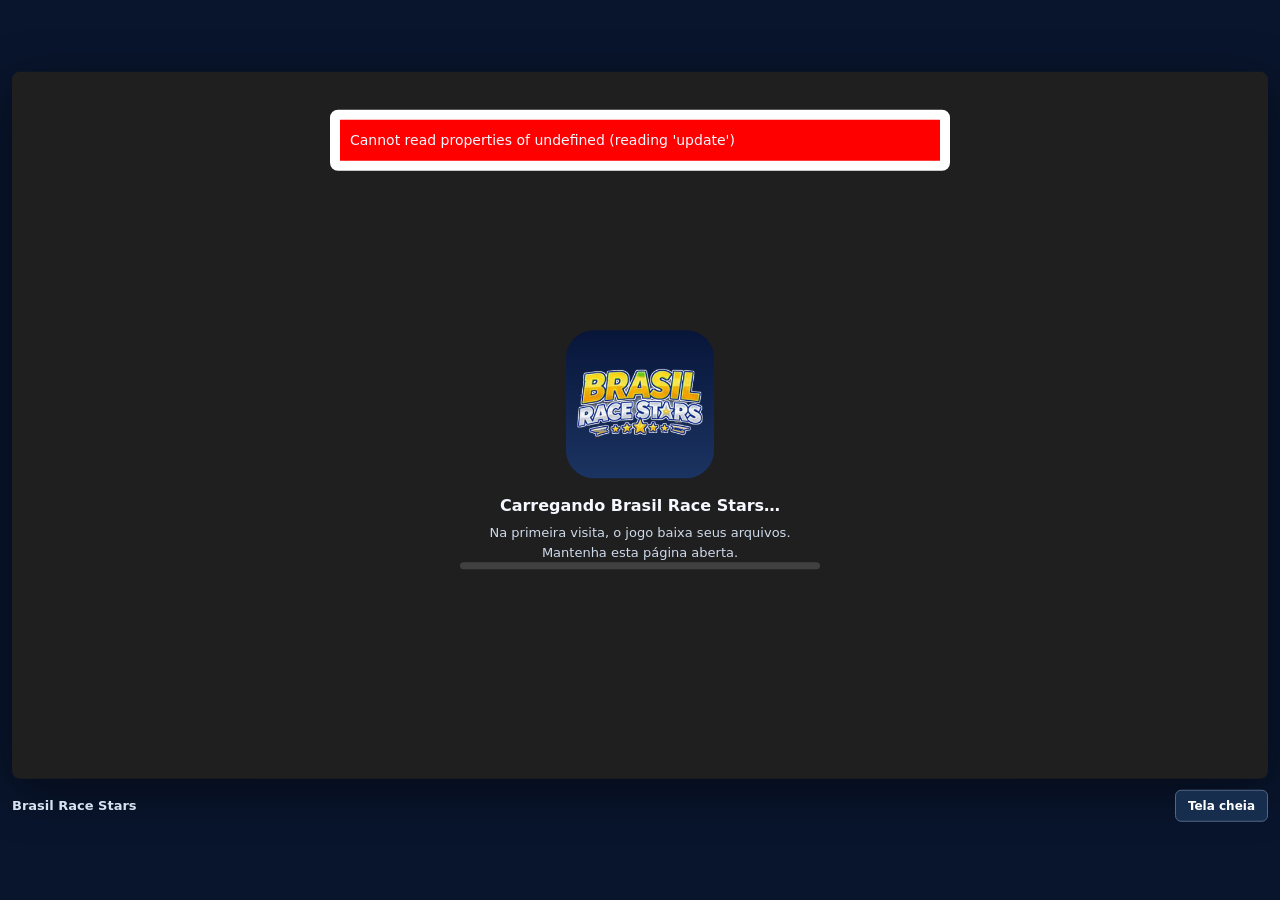
<file: index.html>
<!DOCTYPE html>
<html lang="pt-BR">
  <head>
    <meta charset="utf-8">
    <meta http-equiv="Content-Type" content="text/html; charset=utf-8">
    <title>Brasil Race Stars</title>
    <link rel="shortcut icon" href="brs-icon.png">
    <link rel="stylesheet" href="TemplateData/style.css">
  <meta name="description" content="Brasil Race Stars no navegador. Escolha seu piloto e jogue sozinho, com amigos no mesmo aparelho ou online por sala.">
<link rel="apple-touch-icon" href="brs-icon.png">
<link rel="stylesheet" href="brs-web.css">
<script src="brs-start.js"></script>
</head>
  <body>
    <div id="unity-container" class="unity-desktop">
      <canvas aria-label="Brasil Race Stars" id="unity-canvas" width=1280 height=720 tabindex="-1"></canvas>
      <div id="unity-loading-bar">
        <div id="unity-logo"></div><p id="brs-load-status" role="status">Carregando Brasil Race Stars…</p><p id="brs-load-help">Na primeira visita, o jogo baixa seus arquivos. Mantenha esta página aberta.</p>
        <div id="unity-progress-bar-empty">
          <div id="unity-progress-bar-full"></div>
        </div>
      </div>
      <div id="unity-warning"> </div>
      <div id="unity-footer">
        <div id="unity-webgl-logo"></div>
        <button id="unity-fullscreen-button" type="button" aria-label="Jogar em tela cheia">Tela cheia</button>
        <div id="unity-build-title">Brasil Race Stars</div>
      </div>
    </div>
    <script>

      var container = document.querySelector("#unity-container");
      var canvas = document.querySelector("#unity-canvas");
      var loadingBar = document.querySelector("#unity-loading-bar");
      var progressBarFull = document.querySelector("#unity-progress-bar-full");
      var fullscreenButton = document.querySelector("#unity-fullscreen-button");
      var warningBanner = document.querySelector("#unity-warning");

      // Shows a temporary message banner/ribbon for a few seconds, or
      // a permanent error message on top of the canvas if type=='error'.
      // If type=='warning', a yellow highlight color is used.
      // Modify or remove this function to customize the visually presented
      // way that non-critical warnings and error messages are presented to the
      // user.
      var brsShownWarnings = new Set();
      function unityShowBanner(msg, type) {
        var warningKey = type + ":" + String(msg);
        if (brsShownWarnings.has(warningKey)) return;
        brsShownWarnings.add(warningKey);
        function updateBannerVisibility() {
          warningBanner.style.display = warningBanner.children.length ? 'block' : 'none';
        }
        var div = document.createElement('div');
        div.textContent = msg;
        warningBanner.appendChild(div);
        if (type == 'error') div.style = 'background: red; padding: 10px;';
        else {
          if (type == 'warning') div.style = 'background: yellow; padding: 10px;';
          setTimeout(function() {
            warningBanner.removeChild(div);
            updateBannerVisibility();
          }, 5000);
        }
        updateBannerVisibility();
      }

      // Unity reports fatal startup failures through alert in some engine paths.
      // A visible banner keeps the error readable and the page responsive.
      window.alert = message => { console.error("[BRS startup] " + message); unityShowBanner(String(message), "error"); };
      window.addEventListener("error", event => { if (event.message) unityShowBanner(event.message, "error"); });
      window.addEventListener("unhandledrejection", event => unityShowBanner(String(event.reason), "error"));
      var buildUrl = "Build";
      var loaderUrl = buildUrl + "/5336a4b2c43054286fd70b1faa467eee.loader.js";
      var config = {
        dataUrl: buildUrl + "/690dc0f3d5ac178145b360eccc66b2e4.data.unityweb",
        frameworkUrl: buildUrl + "/8dfb97938b98d794189787b8d474cf62.framework.js.unityweb",
        codeUrl: buildUrl + "/b362aeddb35e930273c4dd73346aa42e.wasm.unityweb",
        streamingAssetsUrl: "StreamingAssets",
        companyName: "Retro Family",
        productName: "Brasil Race Stars",
        productVersion: "0.9.5",
        showBanner: unityShowBanner,
      };

      // By default, Unity keeps WebGL canvas render target size matched with
      // the DOM size of the canvas element (scaled by window.devicePixelRatio)
      // Set this to false if you want to decouple this synchronization from
      // happening inside the engine, and you would instead like to size up
      // the canvas DOM size and WebGL render target sizes yourself.
      config.matchWebGLToCanvasSize = false;

      // If you would like all file writes inside Unity Application.persistentDataPath
      // directory to automatically persist so that the contents are remembered when
      // the user revisits the site the next time, uncomment the following line:
      // config.autoSyncPersistentDataPath = true;
      // This autosyncing is currently not the default behavior to avoid regressing
      // existing user projects that might rely on the earlier manual
      // JS_FileSystem_Sync() behavior, but in future Unity version, this will be
      // expected to change.

      if (/iPhone|iPad|iPod|Android/i.test(navigator.userAgent)) {
        // Mobile device style: fill the whole browser client area with the game canvas:

        var meta = document.createElement('meta');
        meta.name = 'viewport';
        meta.content = 'width=device-width, height=device-height, initial-scale=1.0, user-scalable=no, shrink-to-fit=yes';
        document.getElementsByTagName('head')[0].appendChild(meta);
        container.className = "unity-mobile";
        canvas.className = "unity-mobile";

        // To lower canvas resolution on mobile devices to gain some
        // performance, uncomment the following line:
        // config.devicePixelRatio = 1;


      } else {
        // Desktop style: Render the game canvas in a window that can be maximized to fullscreen:

        canvas.style.width = "960px";
        canvas.style.height = "600px";
      }

      loadingBar.style.display = "block";

      var script = document.createElement("script");
      script.src = loaderUrl;
      script.onload = () => {
        createUnityInstance(canvas, config, (progress) => {
          progressBarFull.style.width = 100 * progress + "%";
 document.getElementById("brs-load-status").textContent = progress < 1 ? "Carregando o jogo · " + Math.floor(progress * 100) + "%" : "Iniciando o jogo…";
              }).then((unityInstance) => {
                loadingBar.style.display = "none";
                // Browser fullscreen is available independently of Unity startup.
              }).catch((message) => {
                console.error(message); unityShowBanner(String(message), "error"); document.getElementById("brs-load-status").textContent = "Não foi possível iniciar o jogo.";
              });
            };

      brsPrepareDelivery("05c50b8e3d50caf7f90fa60f64a1dcc074c487385693619d87b011f5a0d11b20").then(() => { document.body.appendChild(script); }).catch(error => { unityShowBanner(error.message, "error"); });

    </script>
  <script src="brs-fullscreen.js"></script>
<script src="brs-resolution.js"></script>
<script src="brs-dialog-visibility.js"></script>
</body>
</html>
</file>
<file: TemplateData/style.css>
body { padding: 0; margin: 0 }
#unity-container { position: absolute }
#unity-container.unity-desktop { left: 50%; top: 50%; transform: translate(-50%, -50%) }
#unity-container.unity-mobile { position: fixed; width: 100%; height: 100% }
#unity-canvas { background: #1F1F20 }
.unity-mobile #unity-canvas { width: 100%; height: 100% }
#unity-loading-bar { position: absolute; left: 50%; top: 50%; transform: translate(-50%, -50%); display: none }
#unity-logo { width: 154px; height: 130px; background: url('unity-logo-dark.png') no-repeat center }
#unity-progress-bar-empty { width: 141px; height: 18px; margin-top: 10px; margin-left: 6.5px; background: url('progress-bar-empty-dark.png') no-repeat center }
#unity-progress-bar-full { width: 0%; height: 18px; margin-top: 10px; background: url('progress-bar-full-dark.png') no-repeat center }
#unity-footer { position: relative }
.unity-mobile #unity-footer { display: none }
#unity-webgl-logo { float:left; width: 204px; height: 38px; background: url('webgl-logo.png') no-repeat center }
#unity-build-title { float: right; margin-right: 10px; line-height: 38px; font-family: arial; font-size: 18px }
#unity-fullscreen-button { cursor:pointer; float: right; width: 38px; height: 38px; background: url('fullscreen-button.png') no-repeat center }
#unity-warning { position: absolute; left: 50%; top: 5%; transform: translate(-50%); background: white; padding: 10px; display: none }
</file>
<file: brs-web.css>
:root { color-scheme: dark; font-family: system-ui, sans-serif; background: #09152d; color: #f6f8ff; }
body { margin: 0; background: radial-gradient(ellipse at 50% 40%, #183d69, #09152d 75%); }
#unity-container.unity-desktop { width: min(calc(100vw - 24px), calc((100dvh - 80px) * 16 / 9)); }
#unity-container.unity-desktop #unity-canvas { width: 100% !important; height: auto !important; aspect-ratio: 16/9; border-radius: 8px; box-shadow: 0 12px 50px #0007; }
#unity-canvas:focus-visible { outline: 2px solid #ffd936; outline-offset: 3px; }
#unity-container #unity-canvas:fullscreen { width: 100vw !important; height: 100vh !important; border-radius: 0; }
#unity-loading-bar { width: min(360px, 80vw); text-align: center; }
#unity-logo { width: 148px; height: 148px; margin: 0 auto 18px; background: url('brs-icon.png') center / contain no-repeat; }
#unity-progress-bar-empty { width: 100%; height: 7px; margin: 0; background: #ffffff26; border-radius: 6px; overflow: hidden; }
#unity-progress-bar-full { height: 100%; margin: 0; background: linear-gradient(90deg, #34c987, #ffd936); border-radius: 6px; }
#brs-load-status { margin: 16px 0 8px; font-weight: 700; }
#brs-load-help { margin: 0; font-size: 13px; line-height: 1.5; color: #ced9e9; }
#unity-footer { display: flex; align-items: center; gap: 12px; height: 46px; }
#unity-webgl-logo { display: none; }
#unity-build-title { font: 600 13px system-ui, sans-serif; color: #d7e1ef; margin: 0; order: -1; flex: 1; }
#unity-fullscreen-button { border: 1px solid #526786; border-radius: 6px; color: #fff; background: #162d4d; width: auto; height: 32px; padding: 0 12px; cursor: pointer; font: 600 12px system-ui, sans-serif; }
#unity-fullscreen-button:hover { background: #254569; }
#unity-fullscreen-button:focus-visible { outline: 2px solid #ffd936; outline-offset: 2px; }
#unity-warning { width: min(600px, 85%); max-height: 40vh; overflow: auto; font: 14px/1.5 system-ui, sans-serif; z-index: 5; border-radius: 8px; }
@media (max-width: 600px) { #unity-container.unity-desktop { width: 100vw; } #unity-footer { padding: 0 8px; } }

#unity-container:fullscreen, #unity-container:-webkit-full-screen {
  position: fixed; inset: 0; transform: none; width: 100vw; height: 100dvh;
  background: #09152d; display: flex; flex-direction: column; justify-content: center;
}
#unity-container:fullscreen #unity-canvas, #unity-container:-webkit-full-screen #unity-canvas {
  width: min(100vw, calc((100dvh - 46px) * 16 / 9)) !important;
  height: auto !important; max-height: calc(100dvh - 46px); align-self: center;
  border-radius: 0; object-fit: contain;
}
#unity-container:fullscreen #unity-footer { flex: 0 0 46px; padding: 0 16px; }
#brs-fullscreen-status { font: 12px/1.4 system-ui, sans-serif; max-width: 440px; }
</file>
